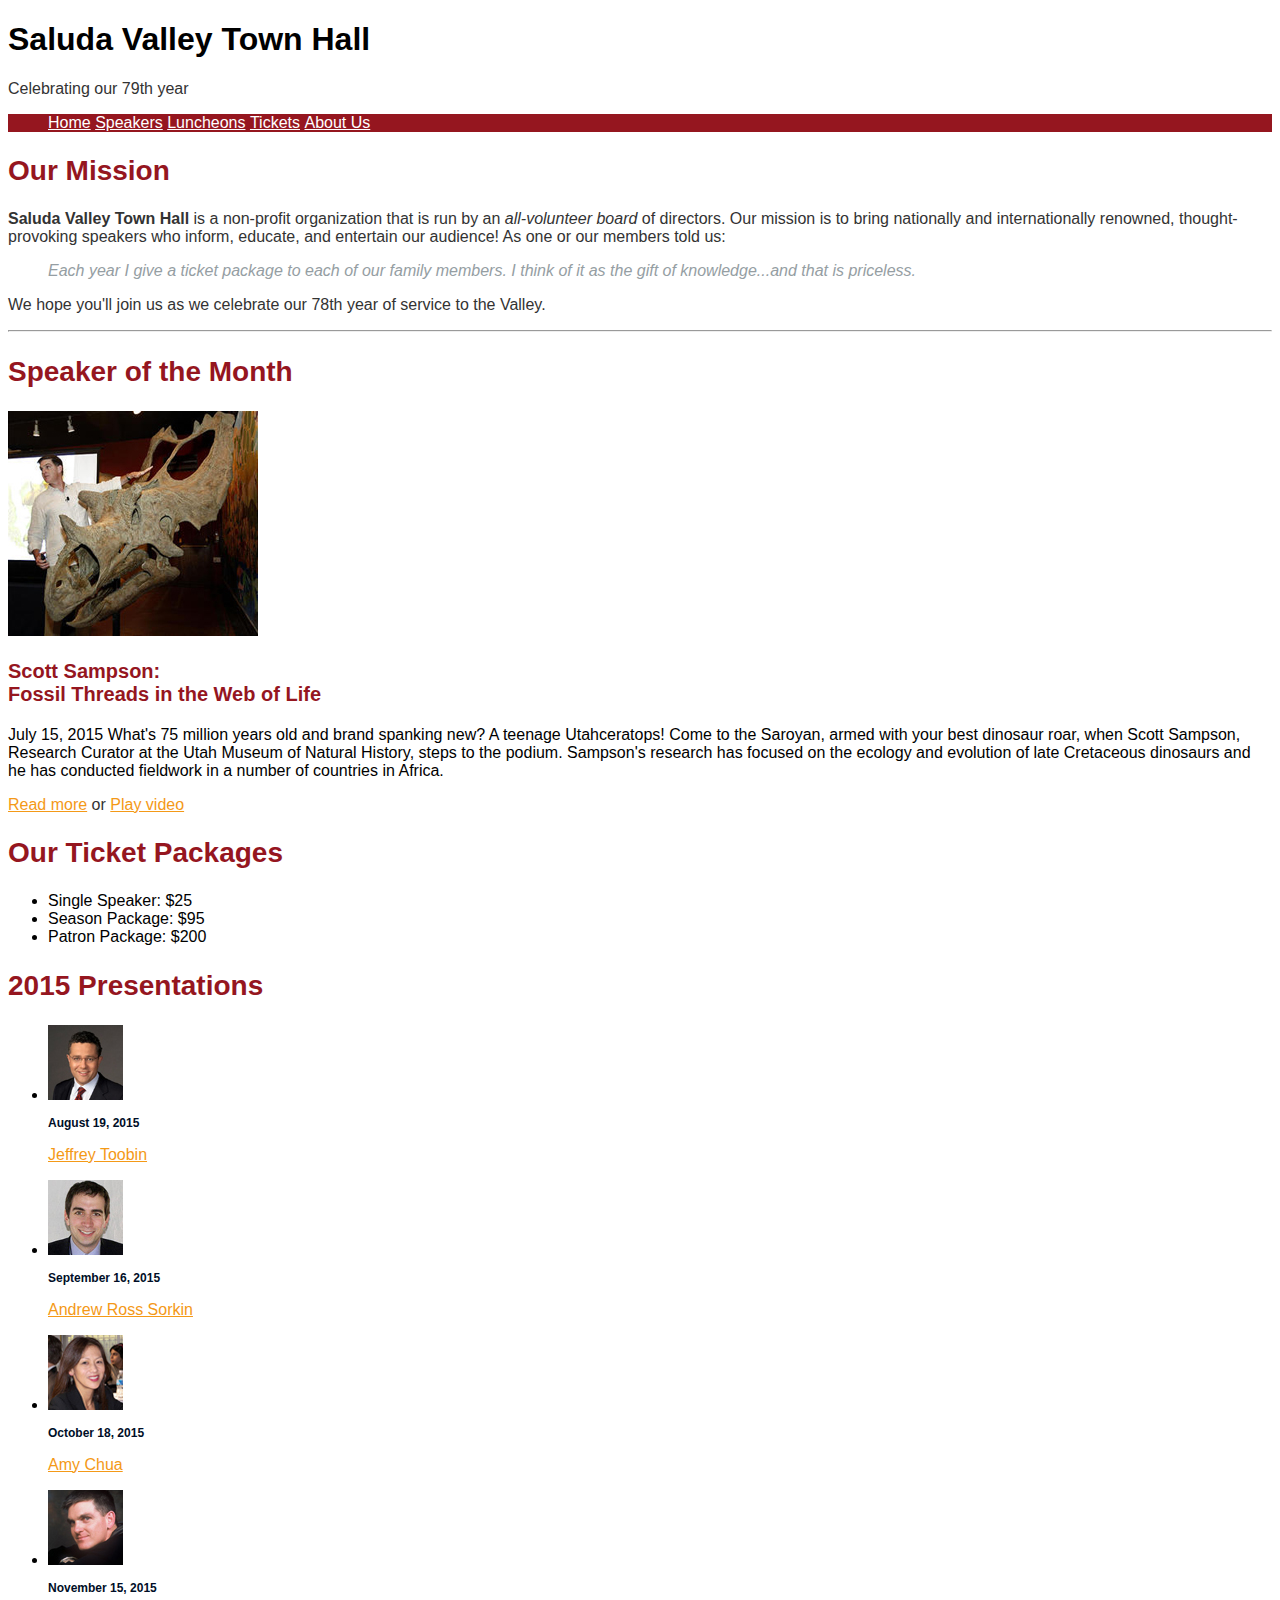
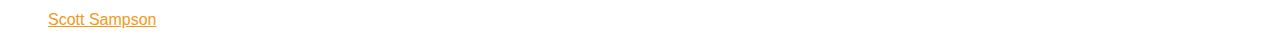
<file: index.html>
<!DOCTYPE html>
<html>
	<head>
		<meta charset="utf-8">
		<title>Saluda Valley Town Hall</title>
		<link rel="stylesheet" href="css/styles.css">
	</head>
	<body>
		<h1>Saluda Valley Town Hall</h1>
		<p>Celebrating our 79th year</p>

		<ul class="nav">
			<li><a href="index.html">Home</a></li>
			<li><a href="speakers.html">Speakers</a></li>
			<li><a href="luncheons.html">Luncheons</a></li>
			<li><a href="tickets.html">Tickets</a></li>
			<li><a href="aboutus.html">About Us</a></li>
		</ul>

		<h2>Our Mission</h2>

		<p><strong>Saluda Valley Town Hall</strong> is a non-profit organization that is run by an <em>all-volunteer board</em> of directors. Our mission is to bring nationally and internationally renowned, thought-provoking speakers who inform, educate, and entertain our audience! As one or our members told us:</p>

		<blockquote>Each year I give a ticket package to each of our family members. I think of it as the gift of knowledge...and that is priceless.</blockquote>

		<p>We hope you'll join us as we celebrate our 78th year of service to the Valley.</p>

		<hr>

		<h2>Speaker of the Month</h2>

		<img src="images/sampson_dinosaur.jpg" alt="Scott Sampson" />

		<h3>Scott Sampson:<br> Fossil Threads in the Web of Life</h3>

		July 15, 2015

		What's 75 million years old and brand spanking new? A teenage Utahceratops! Come to the Saroyan, armed with your best dinosaur roar, when Scott Sampson, Research Curator at the Utah Museum of Natural History, steps to the podium. Sampson's research has focused on the ecology and evolution of late Cretaceous dinosaurs and he has conducted fieldwork in a number of countries in Africa.

		<p><a href="#">Read more</a> or <a href="#">Play video</a></p>

		<h2>Our Ticket Packages</h2>

		<ul>
			<li>Single Speaker: $25</li>
			<li>Season Package: $95</li>
			<li>Patron Package: $200</li>
		</ul>

		<h2>2015 Presentations</h2>

		<ul>
			<li>
				<img src="images/toobin75.jpg" alt="Jeffrey Toobin">
				<p class="date">August 19, 2015</p>
				<p><a href="#">Jeffrey Toobin</a></p>
			</li>
			
			<li>
				<img src="images/sorkin75.jpg" alt="Andrew Ross Sorkin">
				<p class="date">September 16, 2015</p>
				<p><a href="#">Andrew Ross Sorkin</a></p>
			</li>
			
			<li>
				<img src="images/chua75.jpg" alt="Amy Chua">
				<p class="date">October 18, 2015</p>
				<p><a href="#">Amy Chua</a></p>
			</li>
			
			<li>
				<img src="images/sampson75.jpg" alt="Scott Sampson">
				<p class="date">November 15, 2015</p>
				<p><a href="#">Scott Sampson</a></p>
			</li>
		</ul>
	</body>
</html>
</file>
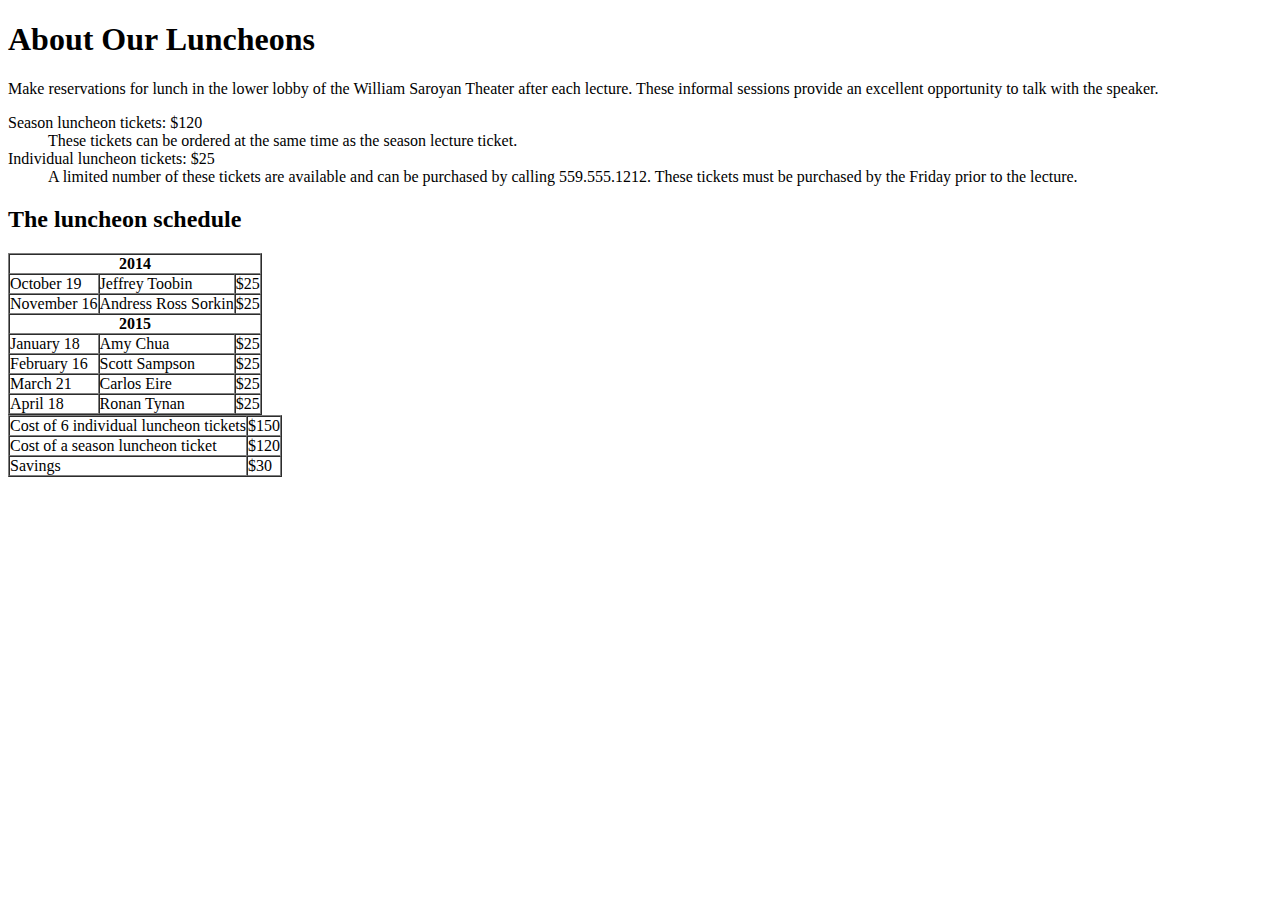
<file: luncheons.html>
<!DOCTYPE html>
<html>
	<head>
		<meta charset="utf-8">
		<title>Luncheons</title>
	</head>
	<body>
		<h1>About Our Luncheons</h1>

		<p>Make reservations for lunch in the lower lobby of the William Saroyan Theater after each lecture. These informal sessions provide an excellent opportunity to talk with the speaker.</p>

		<dl>
			<dt>Season luncheon tickets: $120</dt>
			<dd>These tickets can be ordered at the same time as the season lecture ticket.</dd>
		

			<dt>Individual luncheon tickets: $25</dt>
			<dd>A limited number of these tickets are available and can be purchased by calling 559.555.1212. These tickets must be purchased by the Friday prior to the lecture.</dd>
		</dl>

		<h2>The luncheon schedule</h2>

	<table border="1" cellpadding="0" cellspacing="0">
		<tr>
			<th colspan="3">2014</th>
		</tr>
		<tr>
			<td>October 19</td>
			<td>Jeffrey Toobin</td>
			<td>$25</td>
		</tr>

		<tr>
			<td>November 16</td>
			<td>Andress Ross Sorkin</td>
			<td>$25</td>
		</tr>

		<tr>
			<th colspan="3">2015</th>
		</tr>

		<tr>
			<td>January 18</td>
			<td>Amy Chua</td>
			<td>$25</td>
		</tr>

		<tr>
			<td>February 16</td>
			<td>Scott Sampson</td>
			<td>$25</td>
		</tr>

		<tr>
			<td>March 21</td>
			<td>Carlos Eire</td>
			<td>$25</td>
		</tr>

		<tr>
			<td>April 18</td>
			<td>Ronan Tynan</td>
			<td>$25</td>
		</tr>
	</table>

	<table border="1" cellpadding="0" cellspacing="0">
		<tr>
			<td>Cost of 6 individual luncheon tickets</td>
			<td>$150</td>
		</tr>
		<tr>
			<td>Cost of a season luncheon ticket</td>
			<td>$120</td>
		</tr>
		<tr>
			<td>Savings</td>
			<td>$30</td>
		</tr>
	</table>
	</body>
</html>
</file>
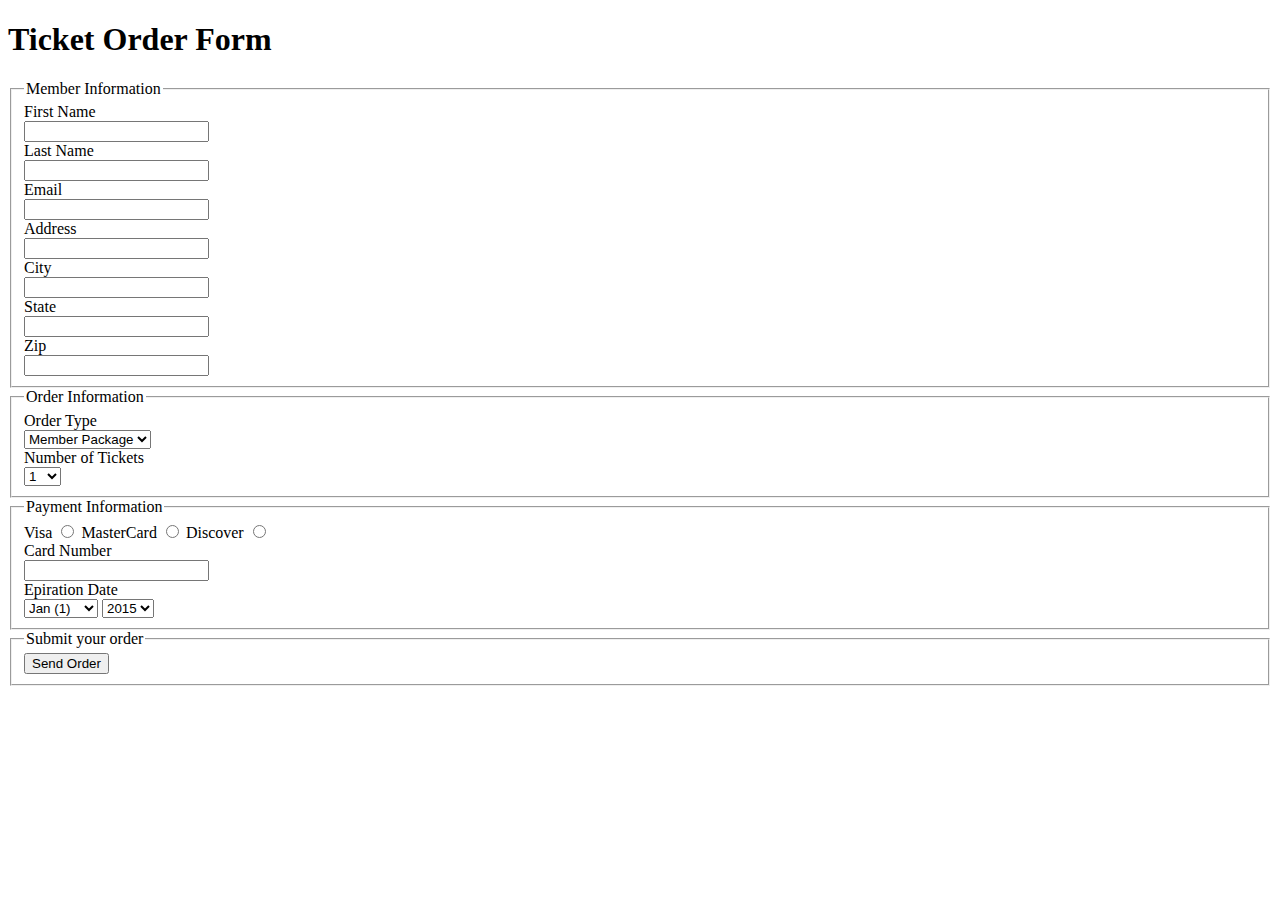
<file: tickets.html>
<!DOCTYPE html>
<html>
	<head>
		<meta charset="utf-8">
		<title>Ticket Sales</title>
	</head>
	<body>
		<h1>Ticket Order Form</h1>

		<form action="register_account.html">
			<fieldset>
			<legend>Member Information</legend>
				<label for="firstname">First Name</label>
				<br>
				<input type="text" name="firstname" id="firstname">
				<br>
				<label for="lastname">Last Name</label>
				<br>
				<input type="text" name="lastname" id="lastname">
				<br>
				<label for="email">Email</label>
				<br>
				<input type="email" name="email" id="email">
				<br>
				<label for="address">Address</label>
				<br>
				<input type="text" name="address" id="address">
				<br>
				<label for="city">City</label>
				<br>
				<input type="text" name="city" id="city">
				<br>
				<label for="state">State</label>
				<br>
				<input type="text" name="state" id="state">
				<br>
				<label for="zip">Zip</label>
				<br>
				<input type="text" name="zip" id="zip">
			</fieldset>

			<fieldset>
				<legend>Order Information</legend>

				<label for="ordertype">Order Type</label>
				<br>
				<select name="ordertype" id="ordertype">
					<option value="member">Member Package</option>
					<option value="donor">Donor Package</option>
					<option value="single">Single Package</option>
				</select>

				<br>

				<label for="number">Number of Tickets</label>
				<br>
				<select name="number" id="number">
					<option value="1">1</option>
					<option value="2">2</option>
					<option value="3">3</option>
					<option value="4">4</option>
					<option value="5">5</option>
					<option value="6">6</option>
					<option value="7">7</option>
					<option value="8">8</option>
					<option value="9">9</option>
					<option value="10">10</option>
				</select>
			</fieldset>

			<fieldset>
				<legend>Payment Information</legend>
				<label for="visa">Visa</label>
				<input type="radio" name="cardtype" id="visa">
				<label for="mc">MasterCard</label>
				<input type="radio" name="cardtype" id="mc">
				<label for="disc">Discover</label>
				<input type="radio" name="cardtype" id="disc">
				<br>
				<label for="cardnumber">Card Number</label>
				<br>
				<input type="text" name="cardnumber" id="cardnumber" maxlength="16">
				<br>
				<label for="month">Epiration Date</label>
				<br>
				<select name="month" id="month">
					<option value="1">Jan (1)</option>
					<option value="2">Feb (2)</option>
					<option value="3">Mar (3)</option>
					<option value="4">Apr (4)</option>
					<option value="5">May (5)</option>
					<option value="6">Jun (6)</option>
					<option value="7">Jul (7)</option>
					<option value="8">Aug(8)</option>
					<option value="9">Sep (9)</option>
					<option value="10">Oct (10)</option>
					<option value="11">Nov (11)</option>
					<option value="12">Dec (12)</option>
				</select>
				<select name="year" id="year">
					<option value="2015">2015</option>
					<option value="2016">2016</option>
					<option value="2017">2017</option>
					<option value="2018">2018</option>
				</select>
			</fieldset>
			<fieldset>
				<legend>Submit your order</legend>
				<input type="submit" value="Send Order">
			</fieldset>
		</form>
	</body>
</html>
</file>
<file: css/styles.css>
body {
	font-family: Arial, Helvetica, sans-serif;
}

p {
	color: #333;
}

h2 {
	font-size: 1.75em;
	color: #95161f;
}

h3 {
	font-size: 1.25em;
	color: #95161f
}

blockquote {
	color: #959ea3;
	font-style: italic;
}

.date {
	color: #000e27;
	font-size: 0.75em;
	font-weight: bold;
}

a {
	color: #f49917;
}

.nav {
	list-style: none;
	background-color: #95161f;
}

.nav li {
	display: inline;
}

.nav a {
	color:#fff;
}
</file>
